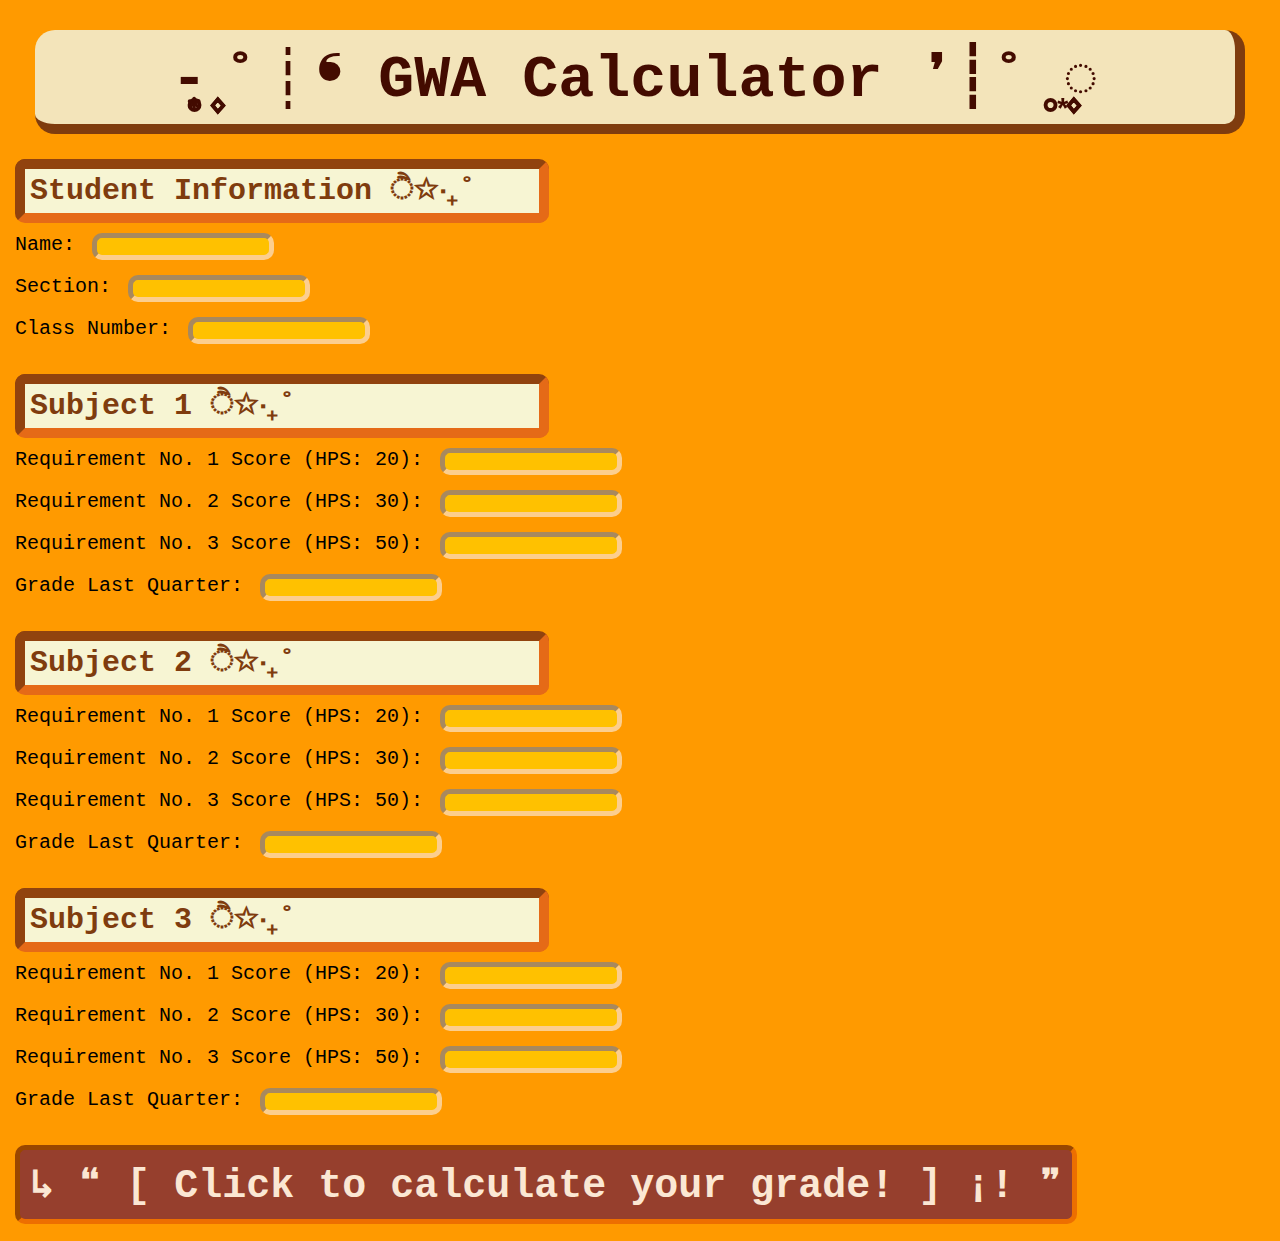
<file: index.html>
<!DOCTYPE html>
<html>
  <head>
    <meta charset="utf-8">
    <meta name="viewport" content="width=device-width">
    <title>Make-up Practical Test (Q3)</title>
    <link href="style.css" rel="stylesheet" type="text/css" />
  </head>
  <body>
		<!--Student Information-->
		<h1>- ͙۪۪̥˚┊❛ GWA Calculator ❜┊˚ ͙۪۪̥◌</h1>
		<h4>Student Information ੈ✩‧₊˚</h4>
    <p>Name: <input type="text" id="name"></p>
    <p>Section: <input type="text" id="section"></p>
		<p>Class Number: <input type="text" id="classno"></p>
    <br>

		<!--Subject 1 Scores-->
		<h4>Subject 1 ੈ✩‧₊˚</h4>
    <p>Requirement No. 1 Score (HPS: 20): <input type="text" id="subject1req1"></p>
    <p>Requirement No. 2 Score (HPS: 30): <input type="text" id="subject1req2"></p>
    <p>Requirement No. 3 Score (HPS: 50): <input type="text" id="subject1req3"></p>
		<p>Grade Last Quarter: <input type="text" id="subject1lastQtr"></p>
    <br>

		<!--Subject 2 Scores-->
		<h4>Subject 2 ੈ✩‧₊˚</h4>
    <p>Requirement No. 1 Score (HPS: 20): <input type="text" id="subject2req1"></p>
    <p>Requirement No. 2 Score (HPS: 30): <input type="text" id="subject2req2"></p>
    <p>Requirement No. 3 Score (HPS: 50): <input type="text" id="subject2req3"></p>
		<p>Grade Last Quarter: <input type="text" id="subject2lastQtr"></p>
    <br>

		<!--Subject 3 Scores-->
		<h4>Subject 3 ੈ✩‧₊˚</h4>
    <p>Requirement No. 1 Score (HPS: 20): <input type="text" id="subject3req1"></p>
    <p>Requirement No. 2 Score (HPS: 30): <input type="text" id="subject3req2"></p>
    <p>Requirement No. 3 Score (HPS: 50): <input type="text" id="subject3req3"></p>
		<p>Grade Last Quarter: <input type="text" id="subject3lastQtr"></p>
    <br>
		
		<!--Button-->
    <button onclick="getScores();"> ↳ ❝ [ Click to calculate your grade! ] ¡! ❞ </button>
    <script src="script.js"></script>
  </body>
</html>
</file>
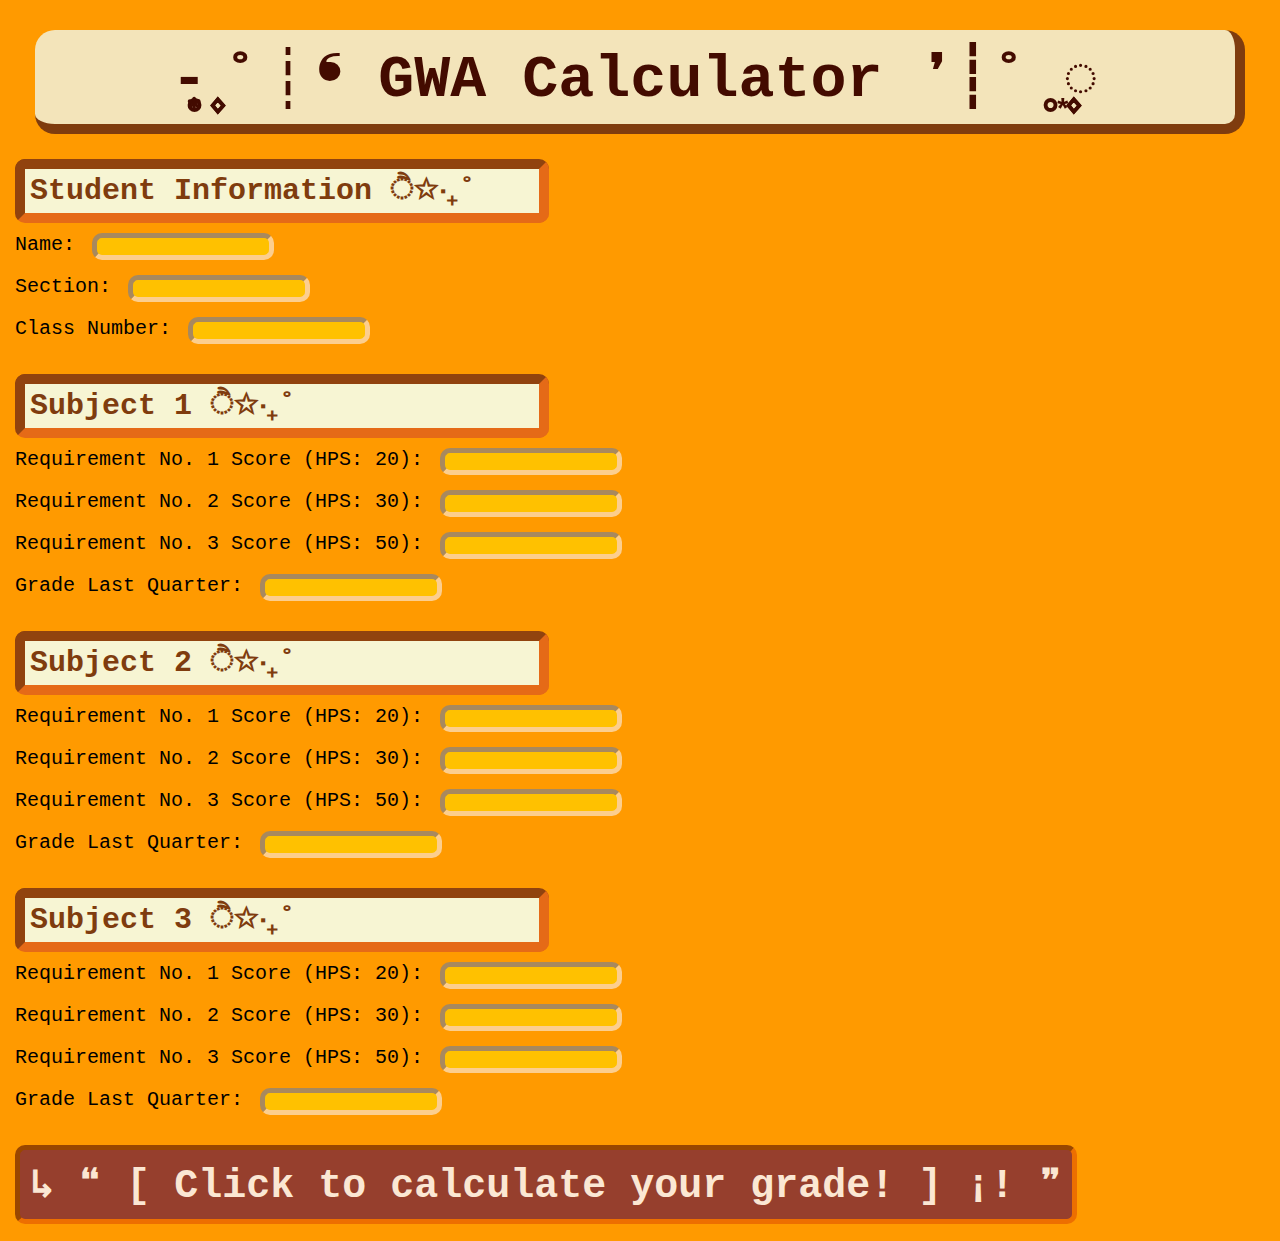
<file: index (4).html>
<!DOCTYPE html>
<html>
  <head>
    <meta charset="utf-8">
    <meta name="viewport" content="width=device-width">
    <title>Make-up Practical Test (Q3)</title>
    <link href="style.css" rel="stylesheet" type="text/css" />
  </head>
  <body>
		<!--Student Information-->
		<h1>- ͙۪۪̥˚┊❛ GWA Calculator ❜┊˚ ͙۪۪̥◌</h1>
		<h4>Student Information ੈ✩‧₊˚</h4>
    <p>Name: <input type="text" id="name"></p>
    <p>Section: <input type="text" id="section"></p>
		<p>Class Number: <input type="text" id="classno"></p>
    <br>

		<!--Subject 1 Scores-->
		<h4>Subject 1 ੈ✩‧₊˚</h4>
    <p>Requirement No. 1 Score (HPS: 20): <input type="text" id="subject1req1"></p>
    <p>Requirement No. 2 Score (HPS: 30): <input type="text" id="subject1req2"></p>
    <p>Requirement No. 3 Score (HPS: 50): <input type="text" id="subject1req3"></p>
		<p>Grade Last Quarter: <input type="text" id="subject1lastQtr"></p>
    <br>

		<!--Subject 2 Scores-->
		<h4>Subject 2 ੈ✩‧₊˚</h4>
    <p>Requirement No. 1 Score (HPS: 20): <input type="text" id="subject2req1"></p>
    <p>Requirement No. 2 Score (HPS: 30): <input type="text" id="subject2req2"></p>
    <p>Requirement No. 3 Score (HPS: 50): <input type="text" id="subject2req3"></p>
		<p>Grade Last Quarter: <input type="text" id="subject2lastQtr"></p>
    <br>

		<!--Subject 3 Scores-->
		<h4>Subject 3 ੈ✩‧₊˚</h4>
    <p>Requirement No. 1 Score (HPS: 20): <input type="text" id="subject3req1"></p>
    <p>Requirement No. 2 Score (HPS: 30): <input type="text" id="subject3req2"></p>
    <p>Requirement No. 3 Score (HPS: 50): <input type="text" id="subject3req3"></p>
		<p>Grade Last Quarter: <input type="text" id="subject3lastQtr"></p>
    <br>
		
		<!--Button-->
    <button onclick="getScores();"> ↳ ❝ [ Click to calculate your grade! ] ¡! ❞ </button>
    <script src="script.js"></script>
  </body>
</html>
</file>
<file: style.css>
* {
	font-family: monospace;
	background-color: #FF9A00;
	margin: 5px;
}
h1 {
	font-size: 60px;
	color: #430B00;
	text-align: center;
	background: #F3E4BA;
	margin: 25px;
	padding: 10px;
	border-right: #7F3C0E 10px solid;
	border-bottom: #7F3C0E 10px solid;
	border-radius: 20px;
}
h4 {
	font-size: 30px;
	padding: 5px;
	border: #E56A17 10px inset;
	border-radius: 10px;
	color: #7F3C0E;
	background-color: #F7F5D3;
	width: 40%;
}
h4:hover {
	font-size: 30px;
	padding: 5px;
	border: #E56A17 10px outset;
	border-radius: 10px;
	color: #F7F5D3;
	background-color: #ac5e2a;
	width: 37.5%;
	transition: 0.1s;
}
p {
	font-size: 20px;
	margin-top: 5px;
}
input {
	background-color: #FFC100;
	border-radius: 10px;
	border: #FCCE8E 5px inset;
}
button {
	color: #FBE7D3;
	font-size: 40px;
	padding: 10px;
	background-color: #963F2D;
	border-radius: 10px;
	font-weight: 900;
	border: #ED6F00 5px inset;
}
button:hover {
	color: #963F2D;
	font-size: 40px;
	padding: 10px;
	background-color: #FBE7D3;
	border-radius: 10px;
	border: #ED6F00 5px outset;
	font-weight: 900;
	transition: 0.2s;
}
</file>
